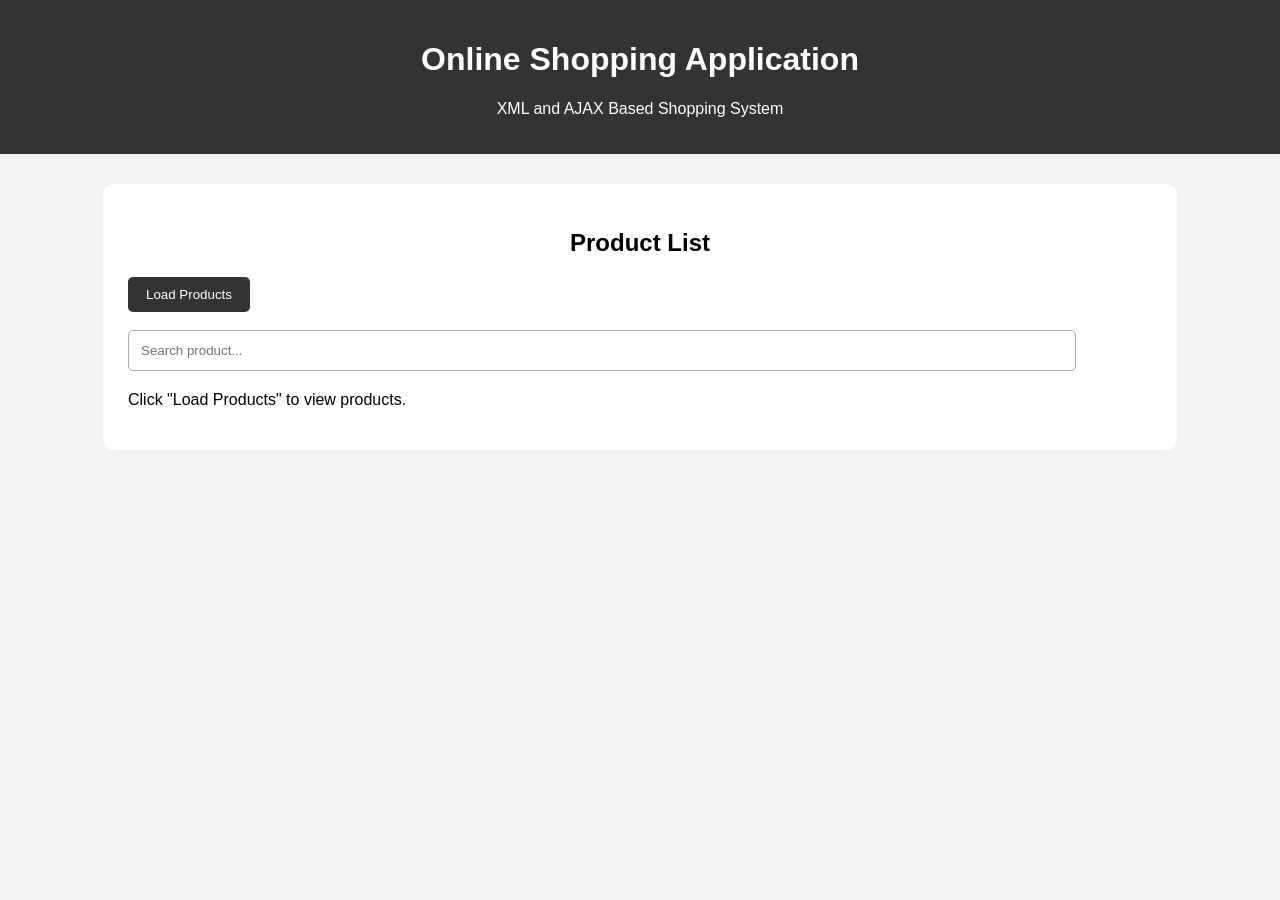
<file: exp13/index.html>
<!DOCTYPE html>
<html>
<head>
    <title>Online Shopping Application</title>
    <link rel="stylesheet" href="style.css">
</head>

<body>

    <header>
        <h1>Online Shopping Application</h1>
        <p>XML and AJAX Based Shopping System</p>
    </header>

    <div class="container">

        <h2>Product List</h2>

        <button onclick="loadProducts()">
            Load Products
        </button>

        <br><br>

        <input type="text"
               id="search"
               placeholder="Search product..."
               onkeyup="searchProduct()">

        <div id="products">
            <p>Click "Load Products" to view products.</p>
        </div>

    </div>

    <script src="script.js"></script>

</body>
</html>
</file>
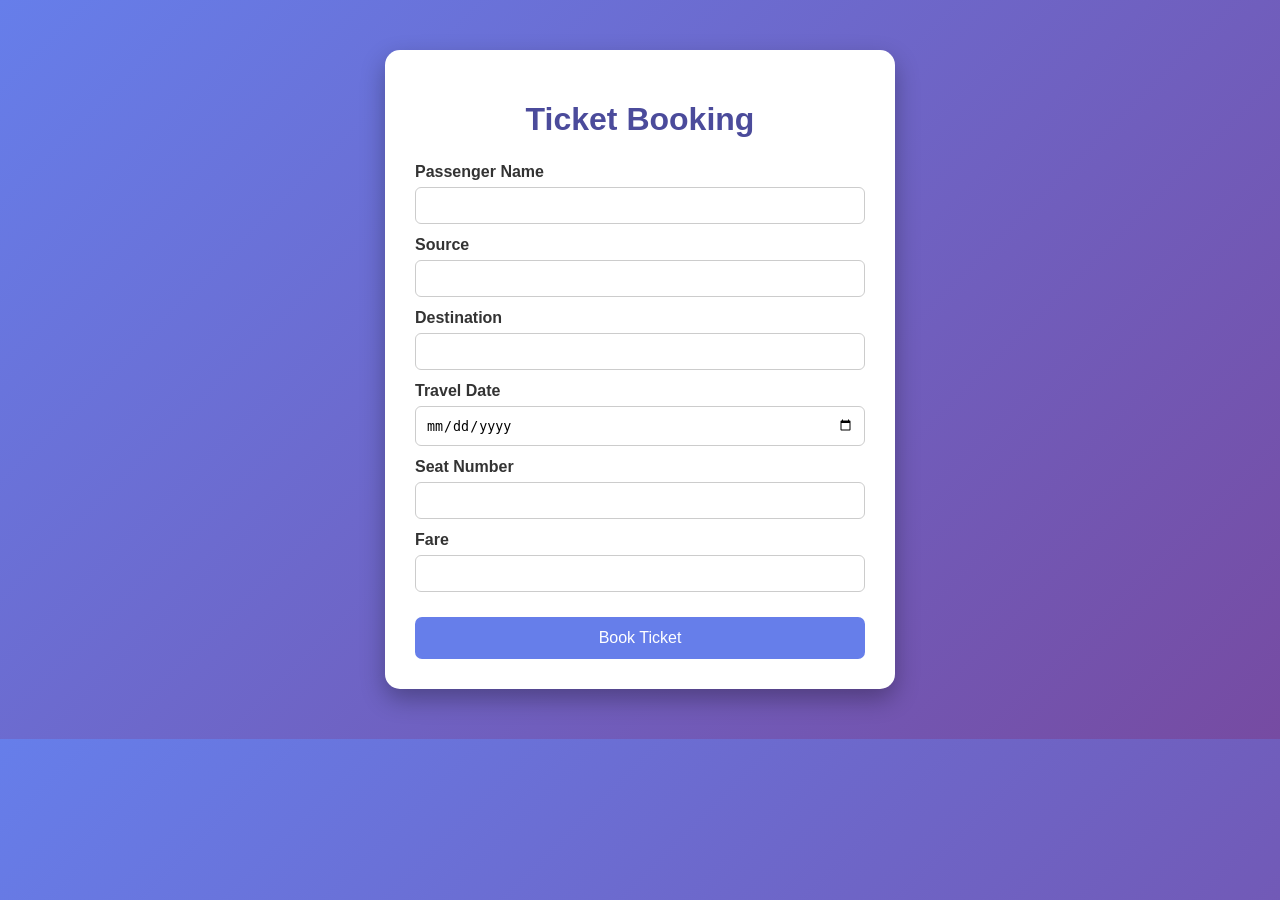
<file: exp6/index.html>
<!DOCTYPE html>
<html>
<head>
    <title>Ticket Booking</title>

    <style>
        body {
            margin: 0;
            padding: 0;
            font-family: Arial, sans-serif;
            background: linear-gradient(135deg, #667eea, #764ba2);
        }

        .container {
            width: 450px;
            margin: 50px auto;
            background: white;
            padding: 30px;
            border-radius: 15px;
            box-shadow: 0 10px 25px rgba(0,0,0,0.3);
        }

        h1 {
            text-align: center;
            color: #4b4b9b;
            margin-bottom: 25px;
        }

        label {
            display: block;
            margin-top: 12px;
            font-weight: bold;
            color: #333;
        }

        input {
            width: 100%;
            padding: 10px;
            margin-top: 6px;
            border: 1px solid #ccc;
            border-radius: 6px;
            box-sizing: border-box;
        }

        input:focus {
            border-color: #667eea;
            outline: none;
        }

        .btn {
            width: 100%;
            margin-top: 25px;
            padding: 12px;
            background: #667eea;
            color: white;
            border: none;
            border-radius: 7px;
            font-size: 16px;
            cursor: pointer;
        }

        .btn:hover {
            background: #4b5dcc;
        }
    </style>
</head>

<body>

<div class="container">

    <h1>Ticket Booking</h1>

    <form action="BookingServlet" method="post">

        <label>Passenger Name</label>
        <input type="text" name="name" required>

        <label>Source</label>
        <input type="text" name="source" required>

        <label>Destination</label>
        <input type="text" name="destination" required>

        <label>Travel Date</label>
        <input type="date" name="date" required>

        <label>Seat Number</label>
        <input type="text" name="seat" required>

        <label>Fare</label>
        <input type="number" name="fare" required>

        <input type="submit" value="Book Ticket" class="btn">

    </form>

</div>

</body>
</html>
</file>
<file: exp13/style.css>
body {
    font-family: Arial, sans-serif;
    margin: 0;
    background-color: #f2f2f2;
}

header {
    background-color: #333;
    color: white;
    text-align: center;
    padding: 20px;
}

.container {
    width: 80%;
    margin: 30px auto;
    background-color: white;
    padding: 25px;
    border-radius: 10px;
}

h2 {
    text-align: center;
}

button {
    background-color: #333;
    color: white;
    border: none;
    padding: 10px 18px;
    border-radius: 5px;
    cursor: pointer;
}

button:hover {
    background-color: #555;
}

input {
    width: 90%;
    padding: 12px;
    border: 1px solid #aaa;
    border-radius: 5px;
}

#products {
    margin-top: 20px;
}

.product {
    border: 1px solid #ddd;
    padding: 15px;
    margin: 15px 0;
    border-radius: 8px;
    background-color: #fafafa;
}

.product h3 {
    margin-top: 0;
}
</file>
